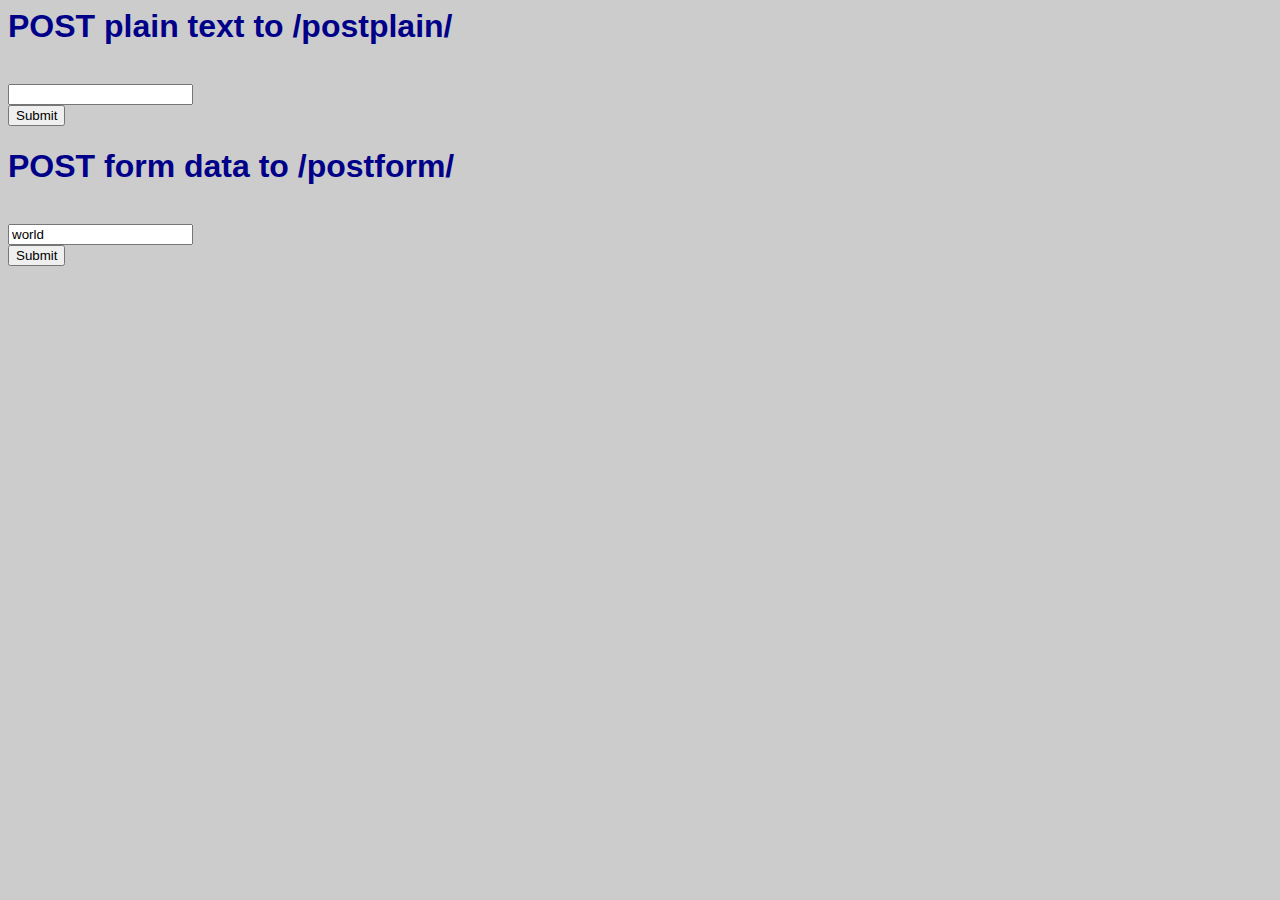
<file: esp.html>
<html>
  <head>
    <title>ESP8266 Web Server POST handling</title>
    <style>
      body { background-color: #cccccc; font-family: Arial, Helvetica, Sans-Serif; Color: #000088; }
    </style>
  </head>
  <body>
    <h1>POST plain text to /postplain/</h1><br>
    <form method="post" enctype="text/plain" action="/postplain/">
      <input type="text" name='{"hello": "world", "trash": "' value=''}><br>
      <input type="submit" value="Submit">
    </form>
    <h1>POST form data to /postform/</h1><br>
    <form method="post" enctype="application/x-www-form-urlencoded" action="/postform/">
      <input type="text" name="hello" value="world"><br>
      <input type="submit" value="Submit">
    </form>
  </body>
</html>
</file>
